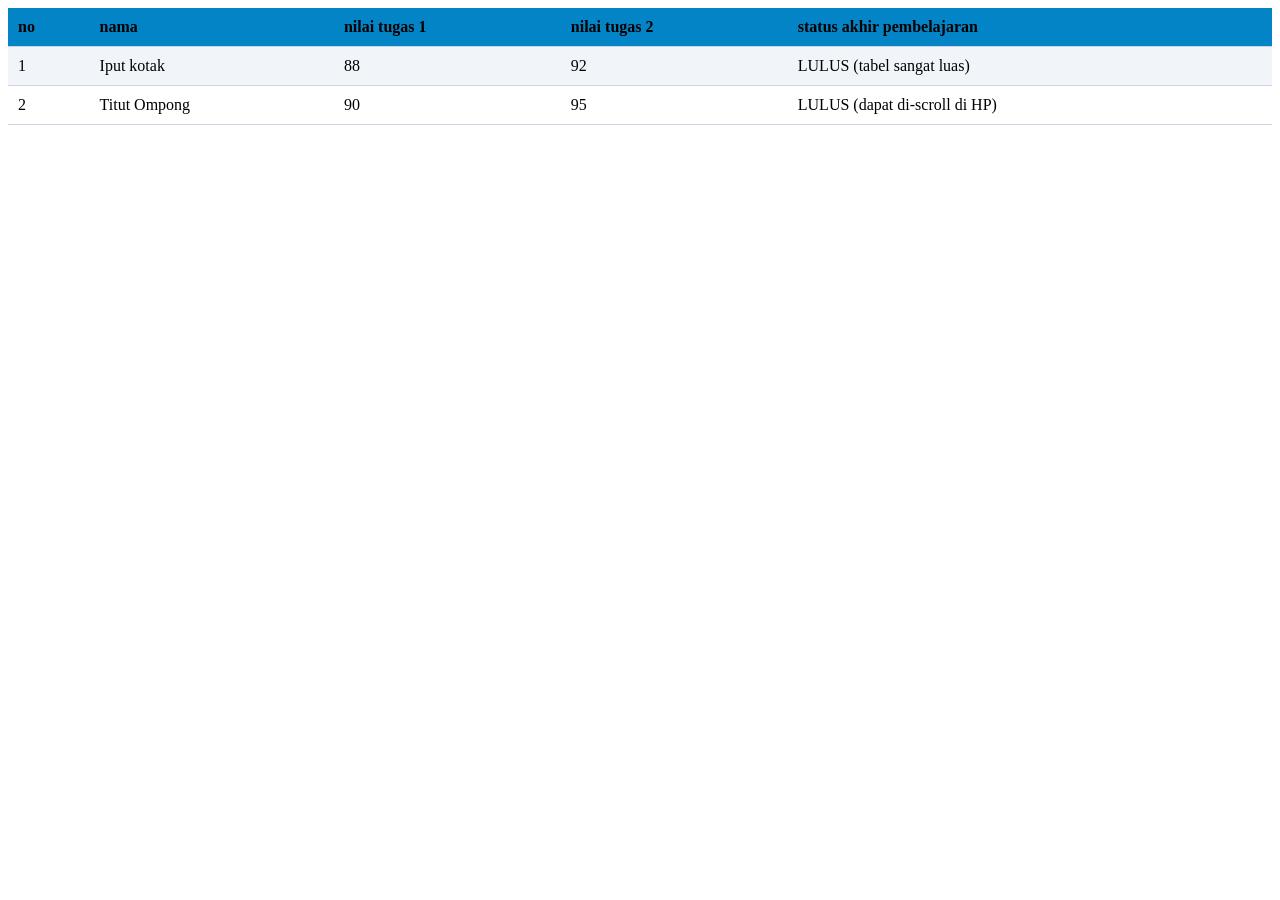
<file: tabel.html>
<!DOCTYPE html>
<html lang="en">
<head>
    <meta charset="UTF-8">
    <meta name="viewport" content="width=device-width, initial-scale=1.0">
    <title>table responsive</title>
    <style>
    table {
        border-collapse: collapse;
        width: 100%;
        white-space: nowrap;
    }
    th, td {
        padding: 10px;
        border-bottom: 1px solid #cbd5e1;
        text-align: left;
    }

    tr:nth-child(even) {
        background-color: #f1f5f9;
    }  
    tr:hover {
        background-color: #fef08a;
    }
</style>
</head>
<body>

<div style="overflow-x: auto;">
    <table>
    <tr style="background-color: #0284c7; color: black;">
        <th>no</th>
        <th>nama</th>
        <th>nilai tugas 1</th>
        <th>nilai tugas 2</th>
        <th>status akhir pembelajaran</th>
    </tr>
    <tr>
        <td>1</td>
        <td>Iput kotak</td>
        <td>88</td>
        <td>92</td>
        <td>LULUS (tabel sangat luas)</td>
    </tr>
    <tr>
        <td>2</td>
        <td>Titut Ompong</td>
        <td>90</td>
        <td>95</td>
        <td>LULUS (dapat di-scroll di HP)</td>
    </tr>
</table>
</div>
</body>
</html>
</file>
